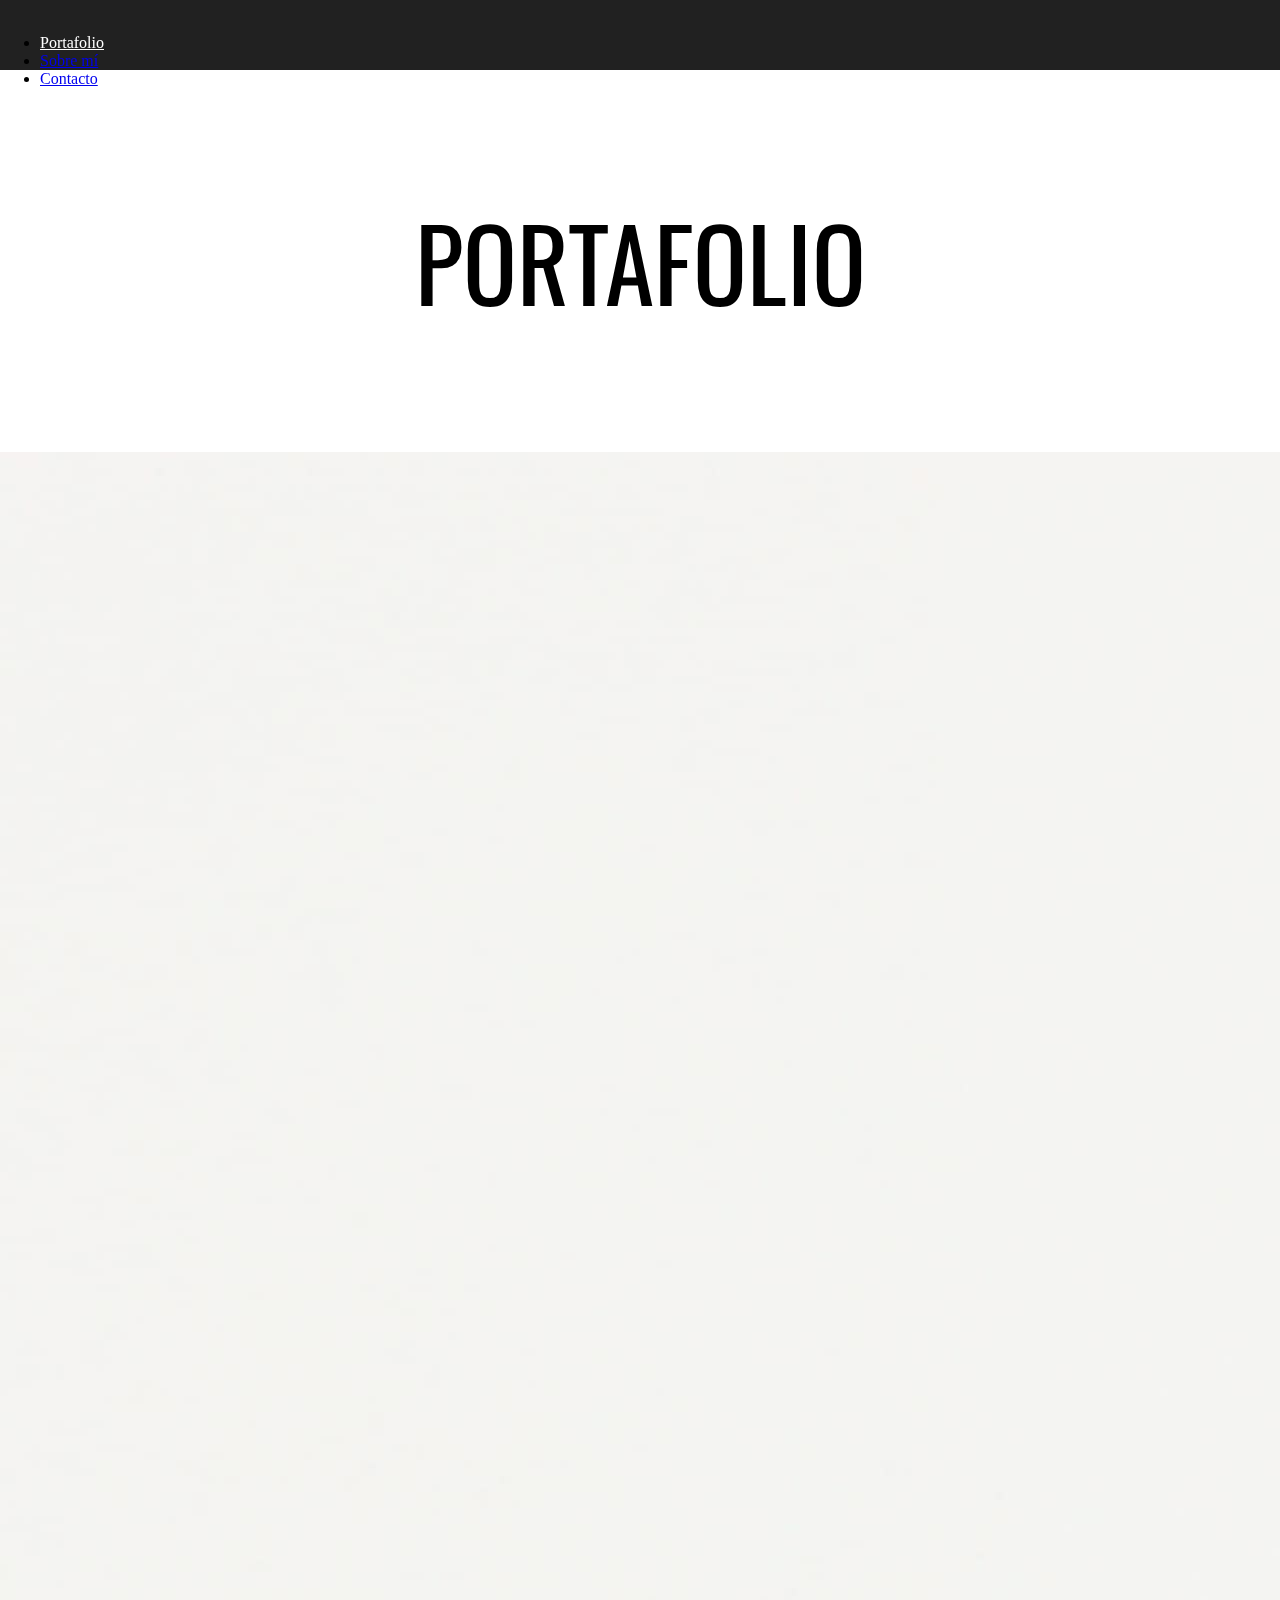
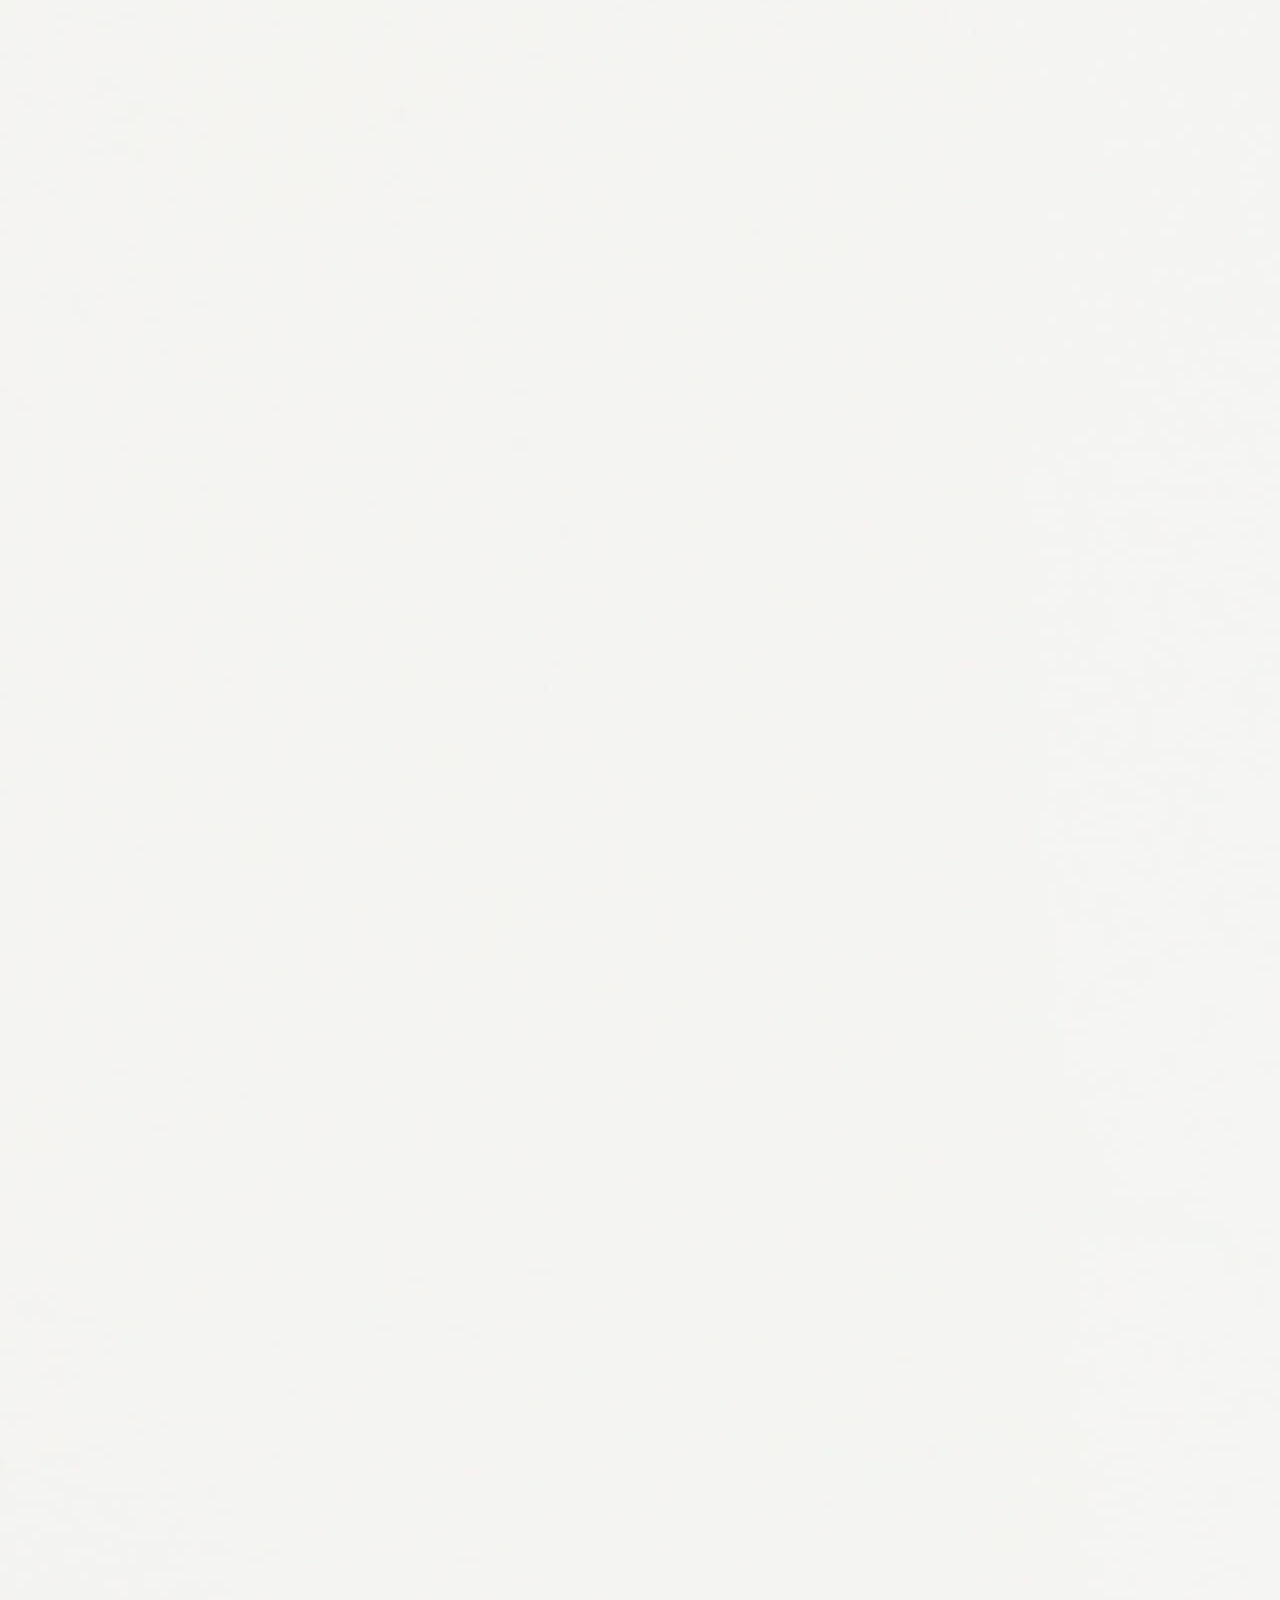
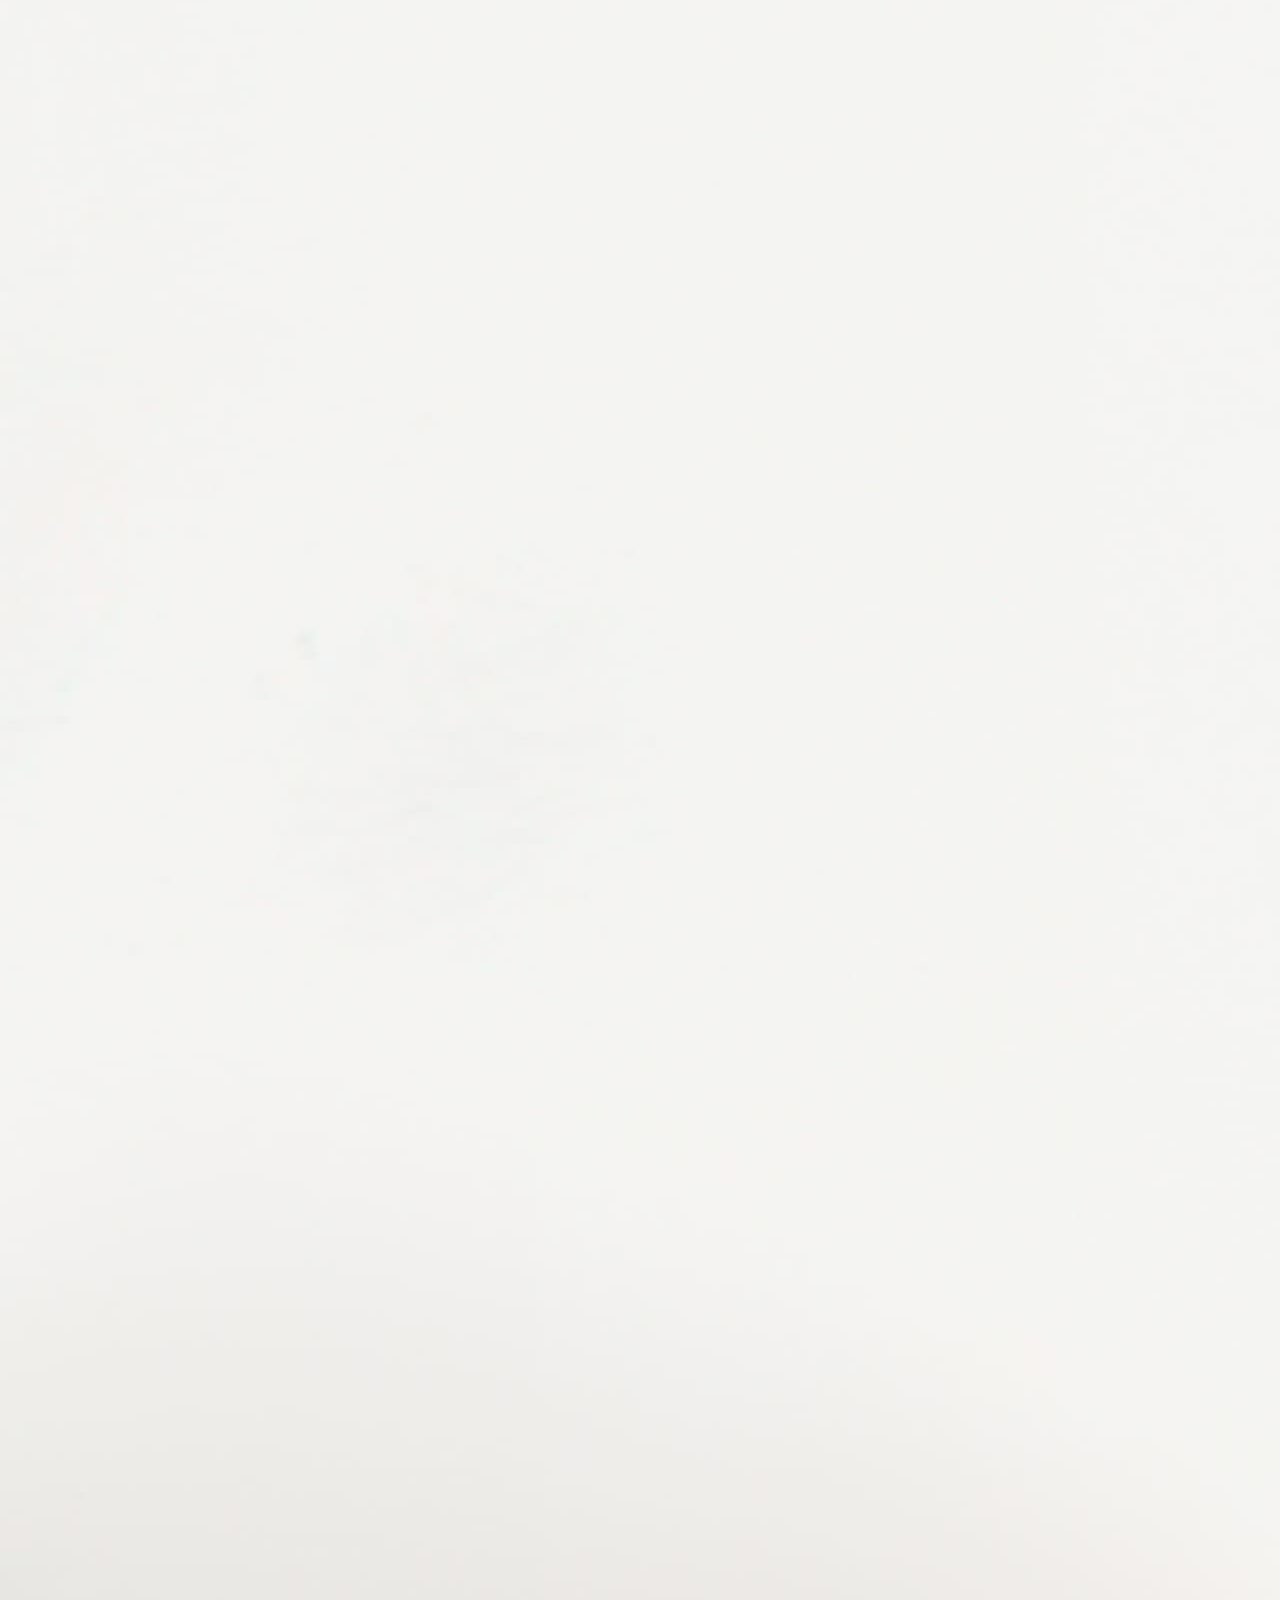
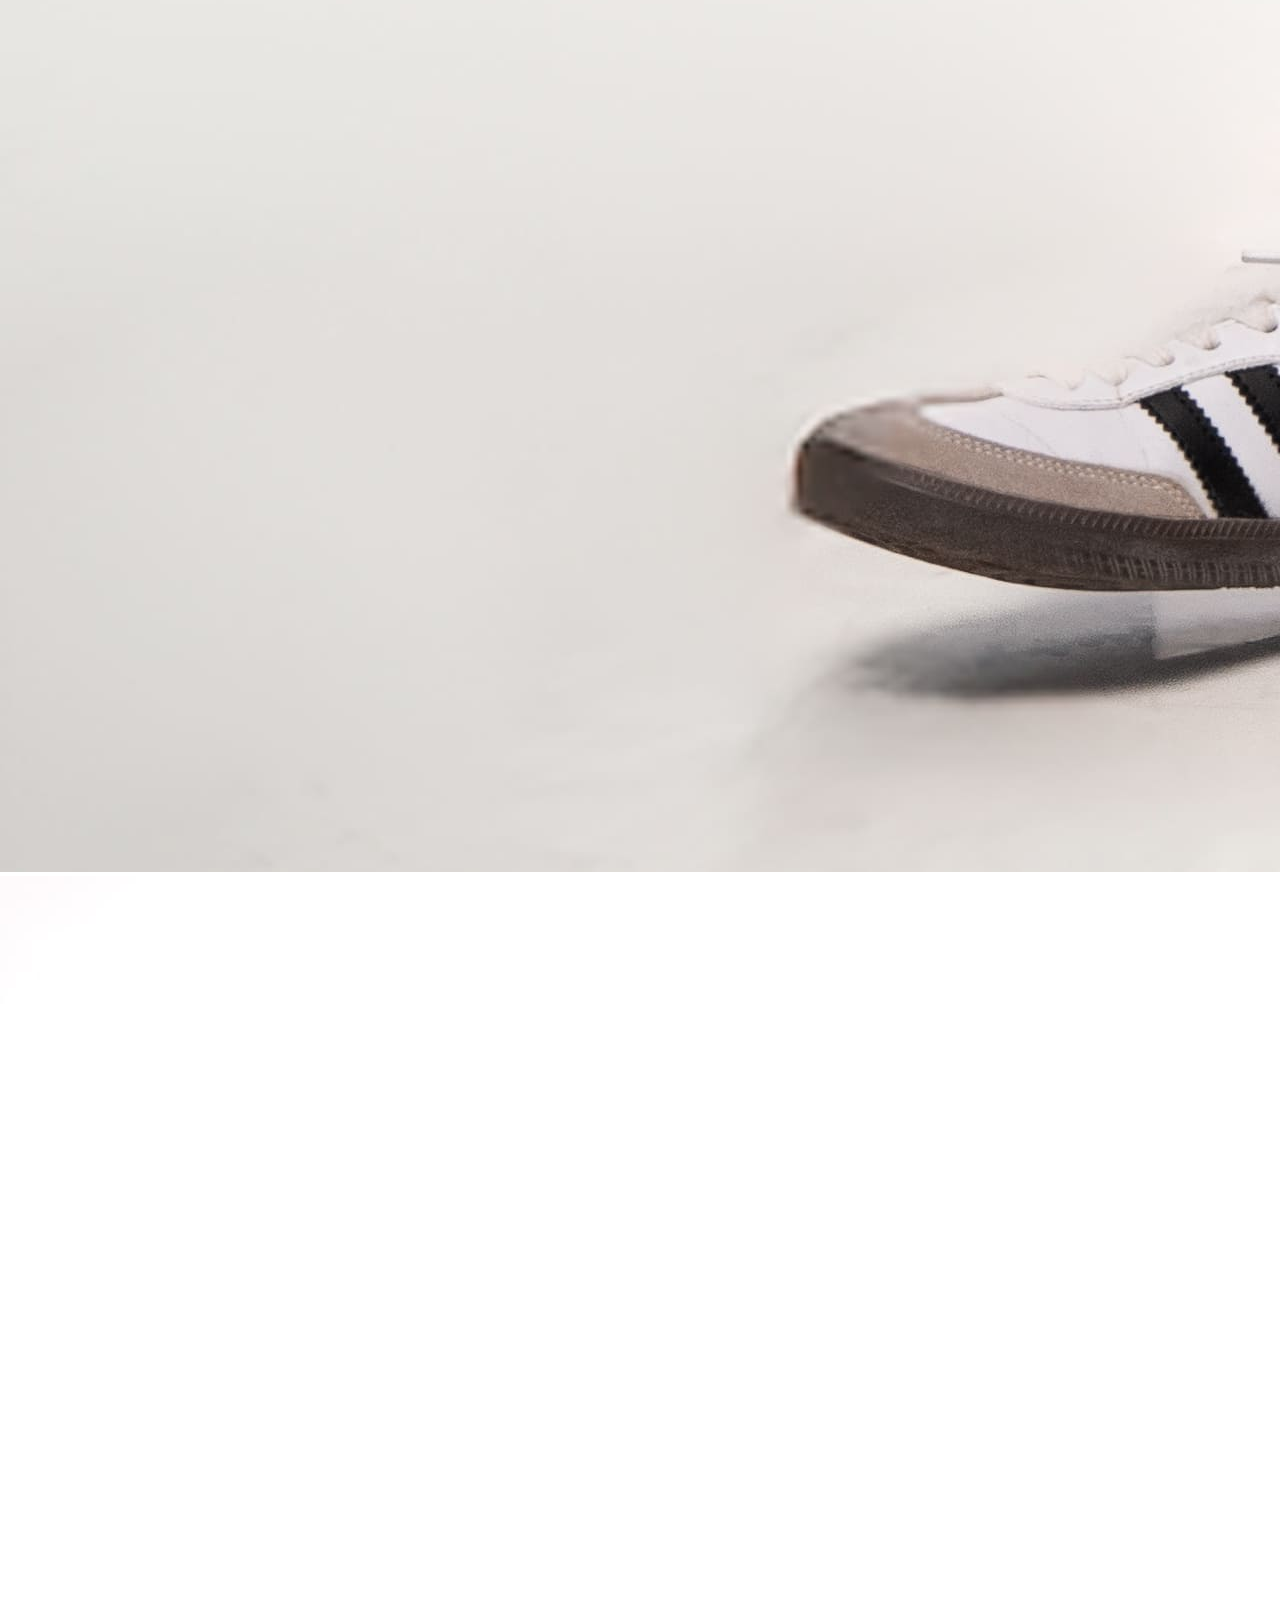
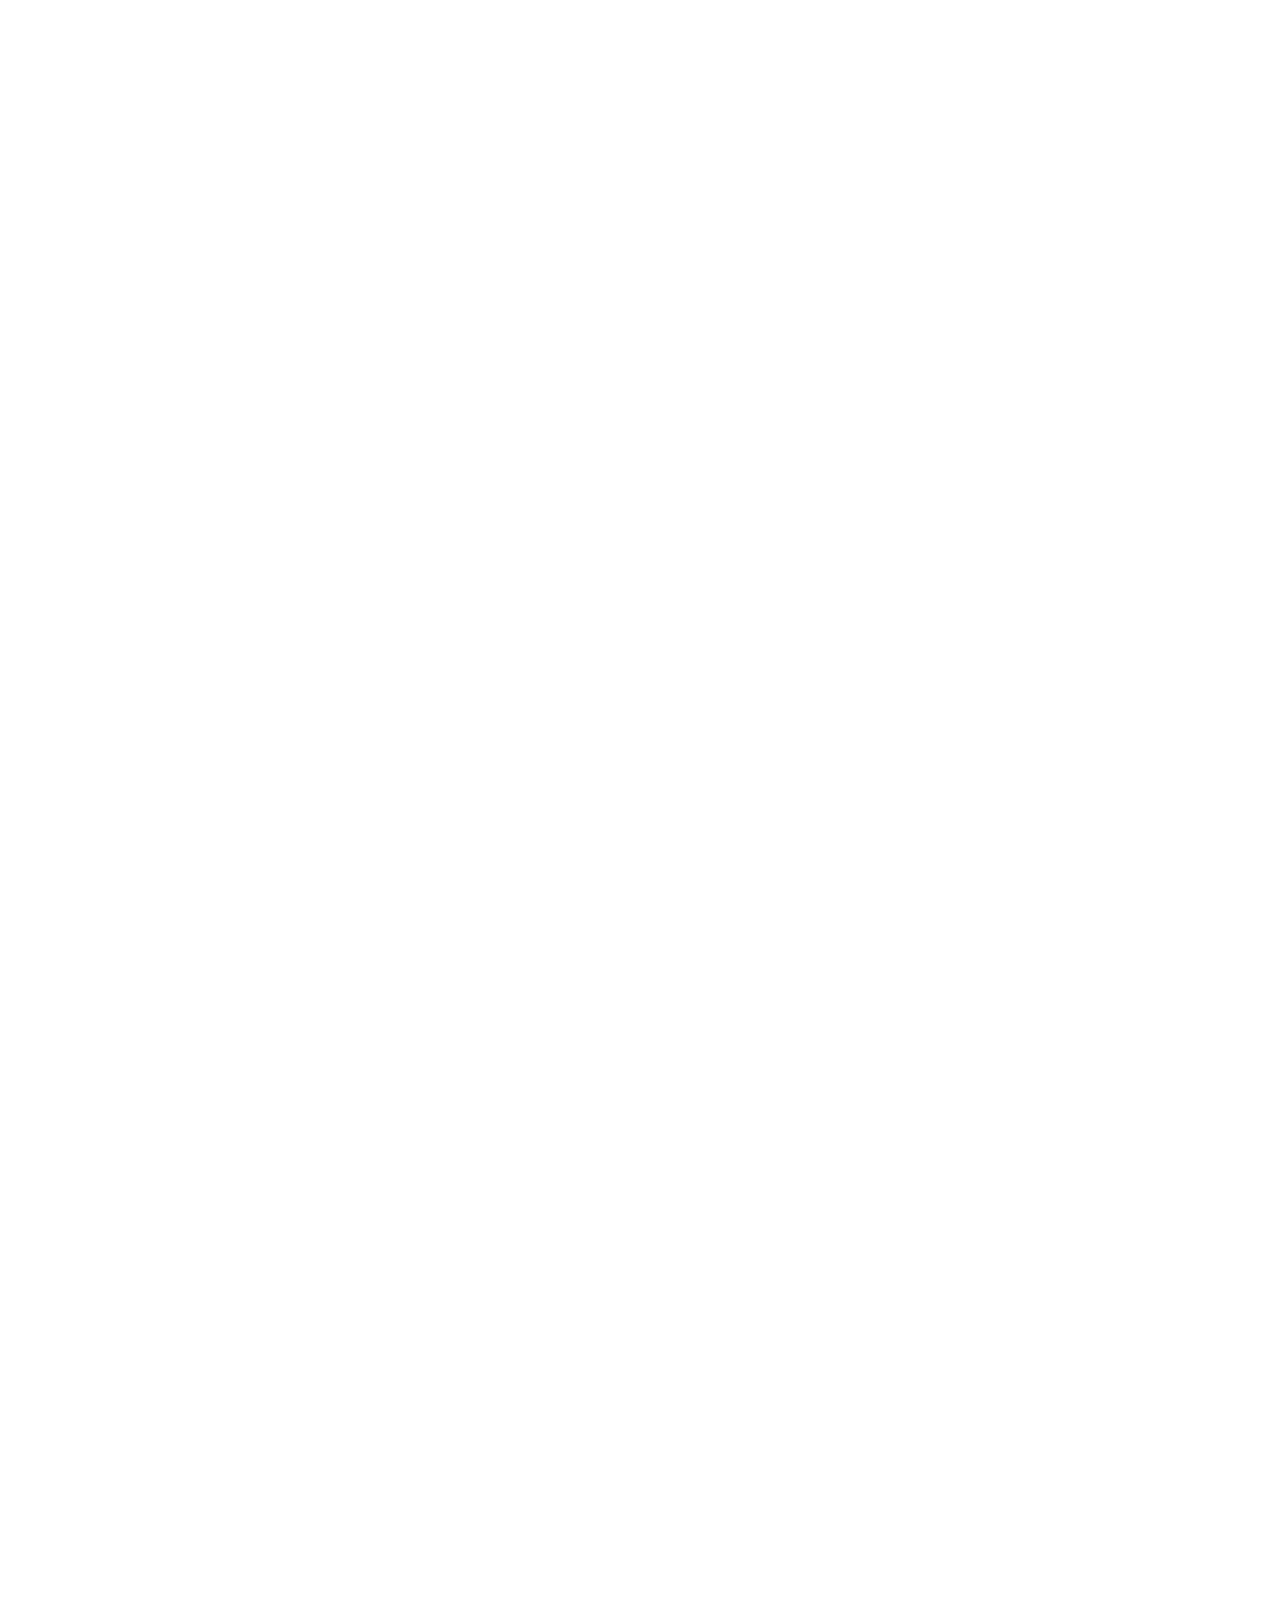
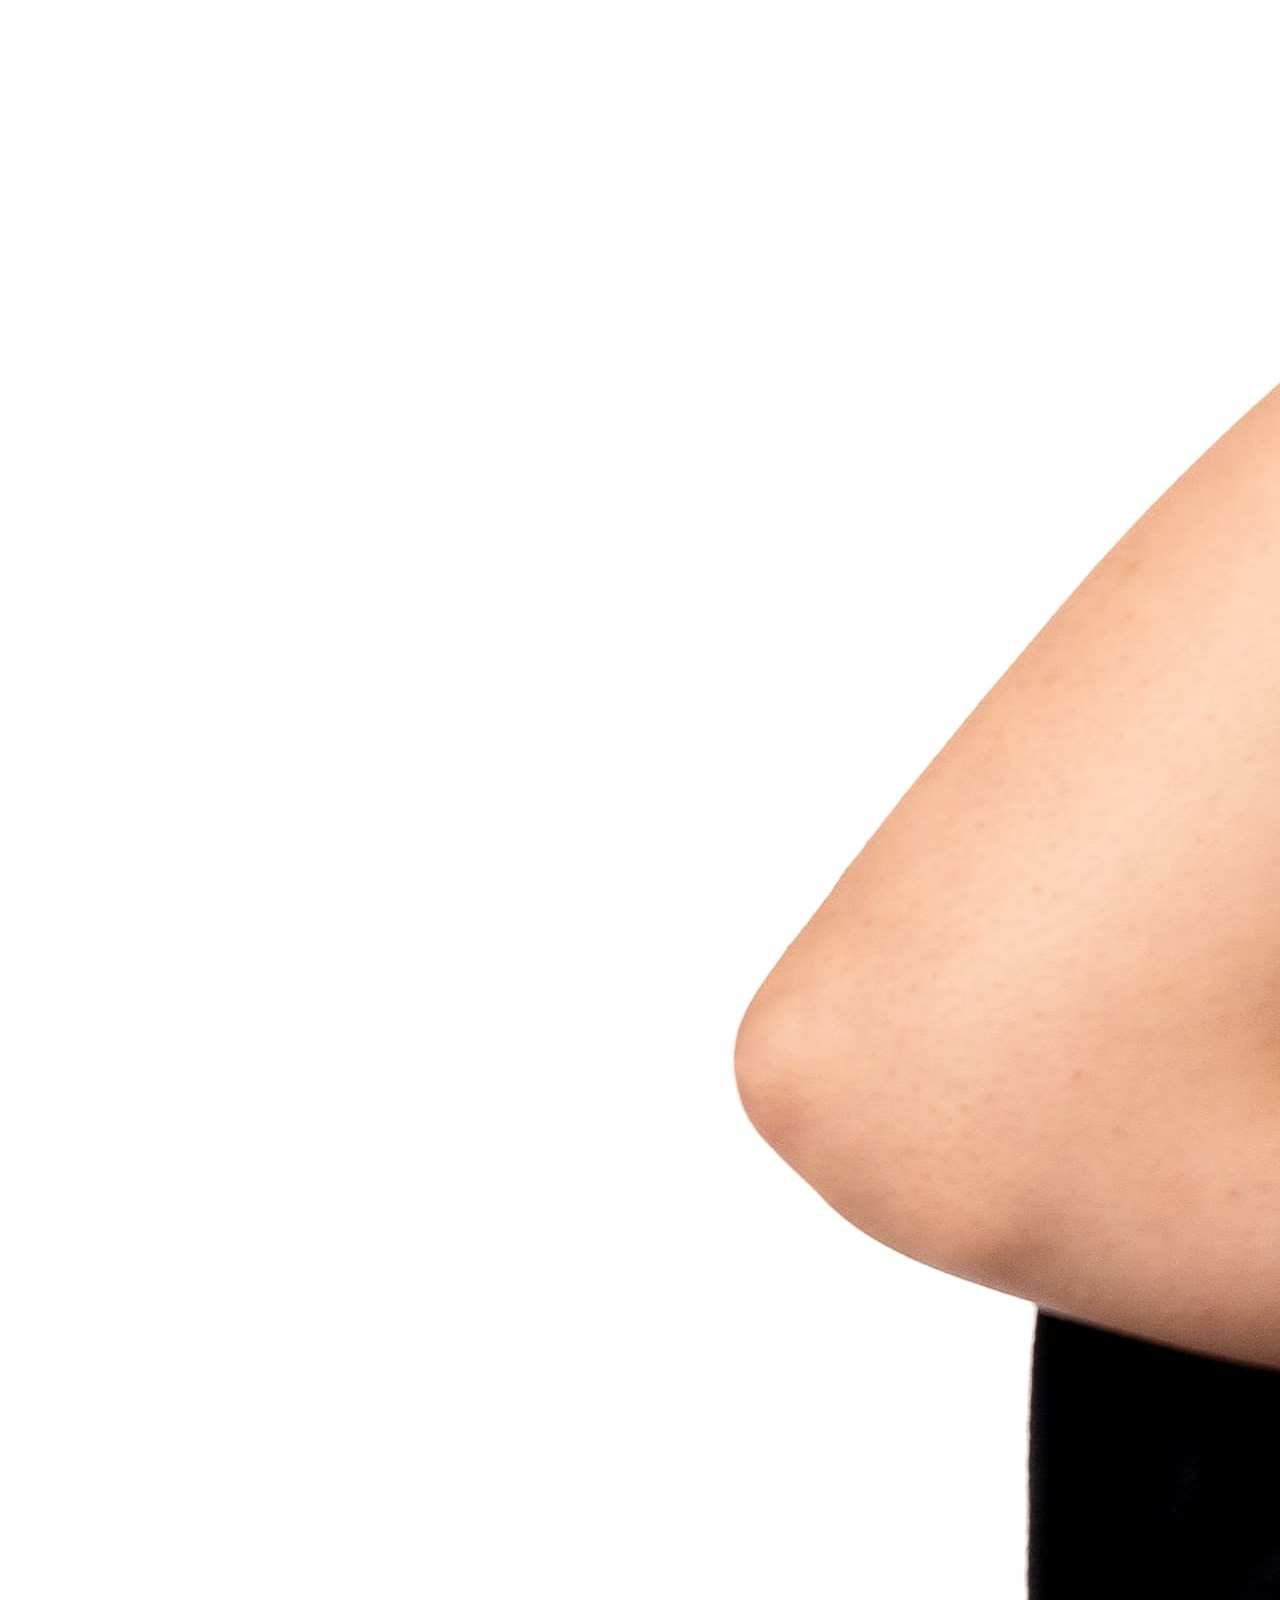
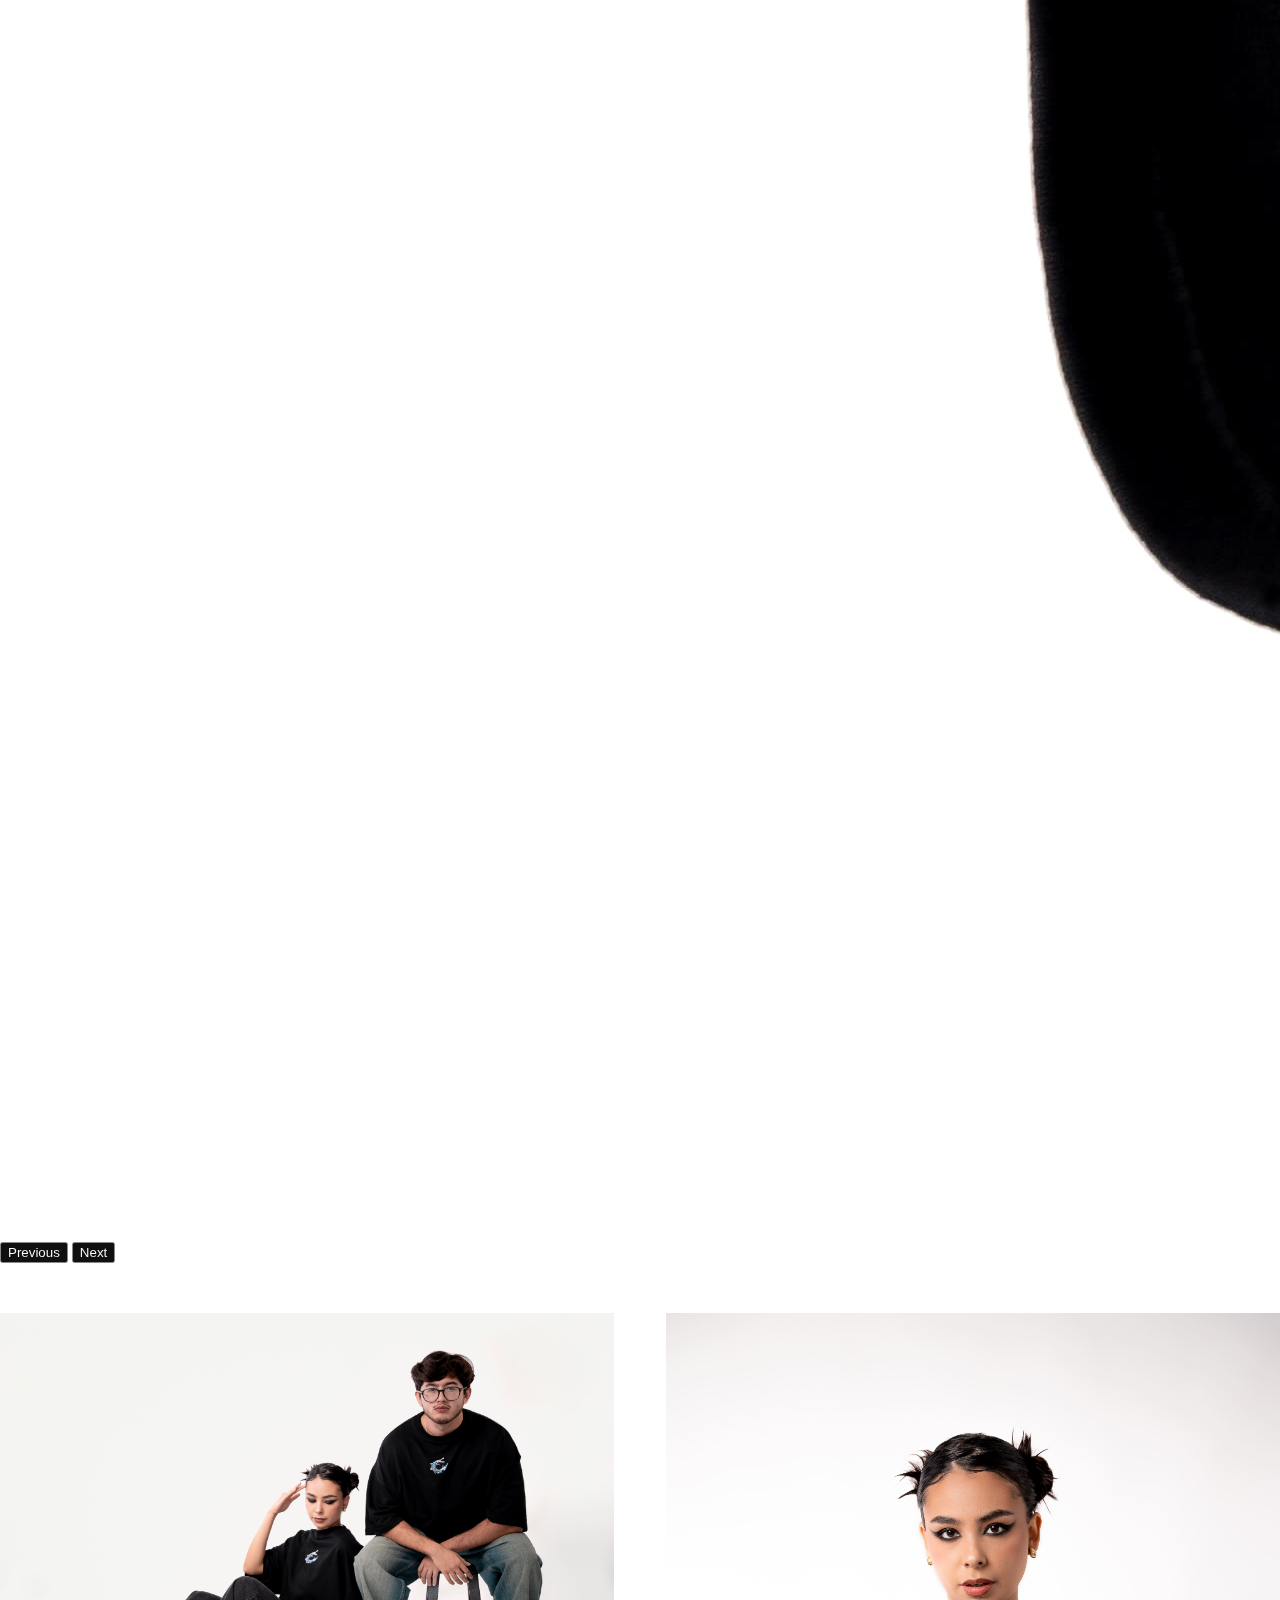
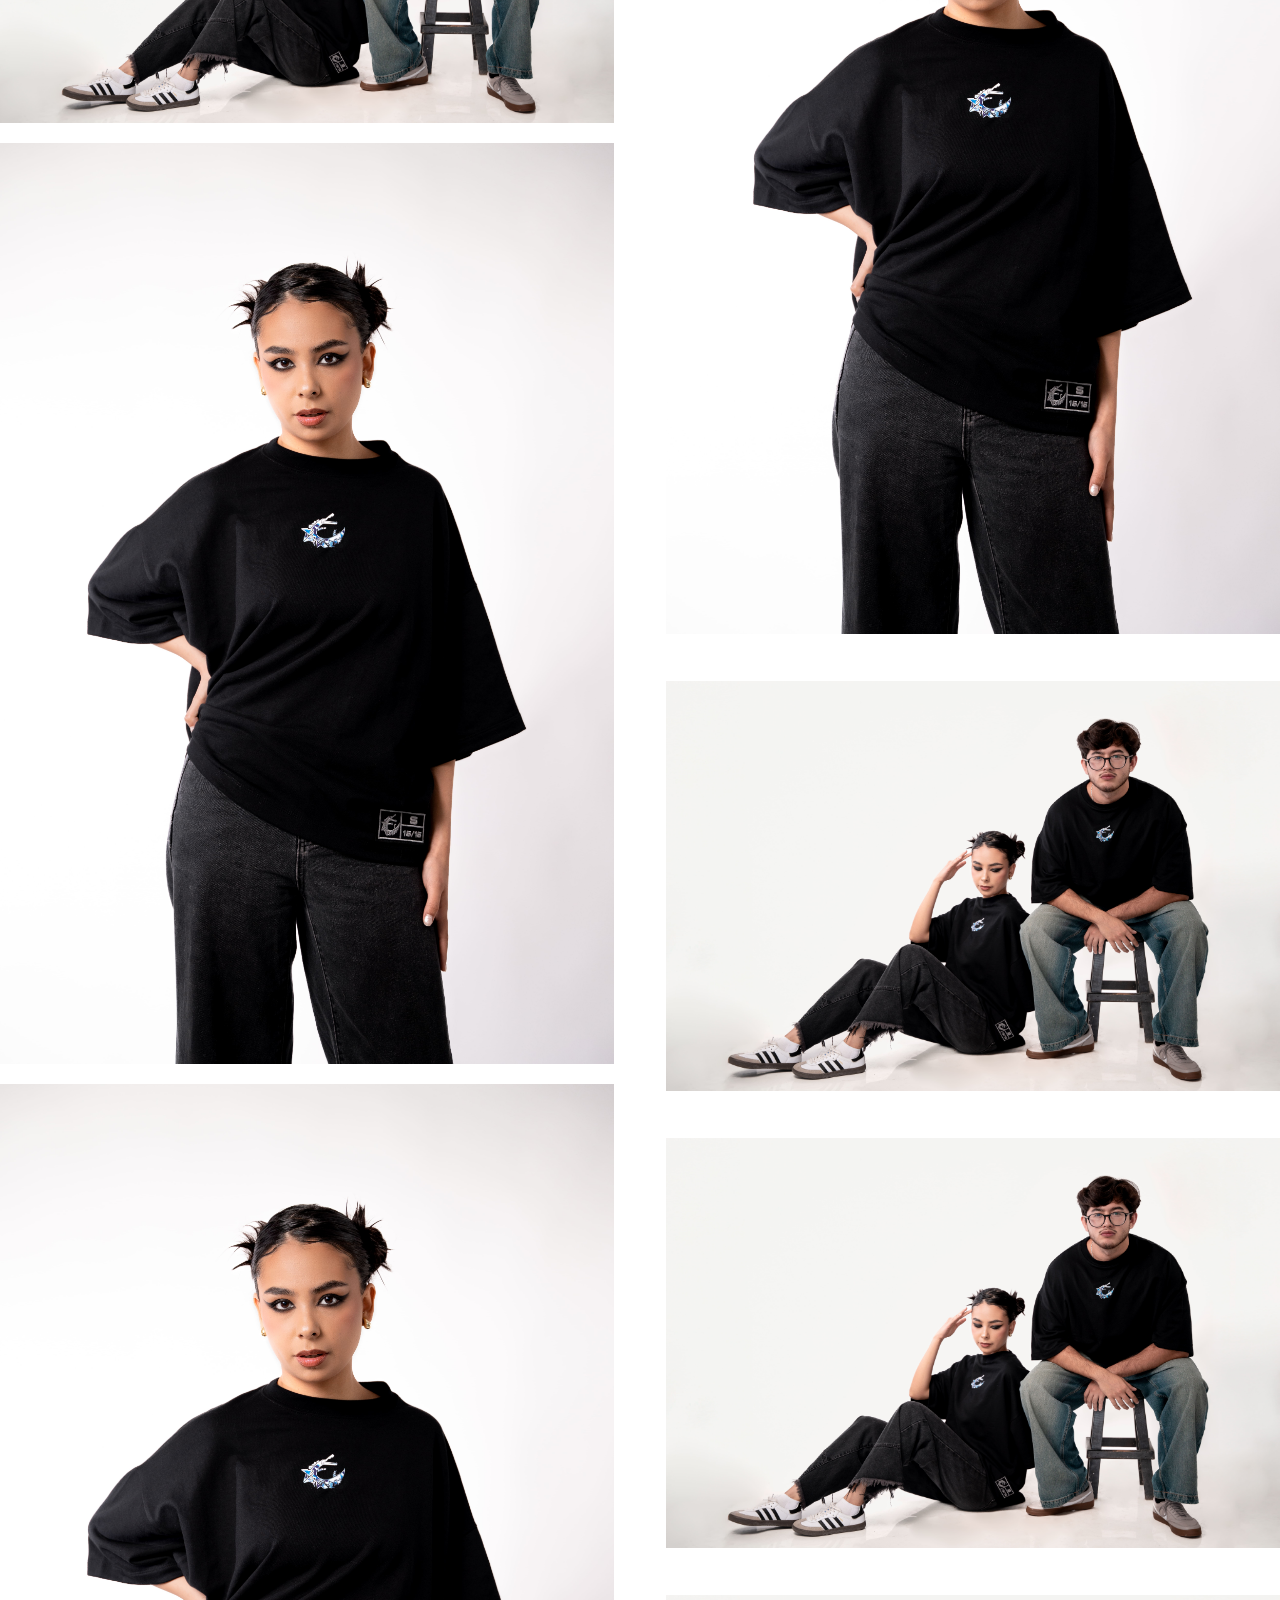
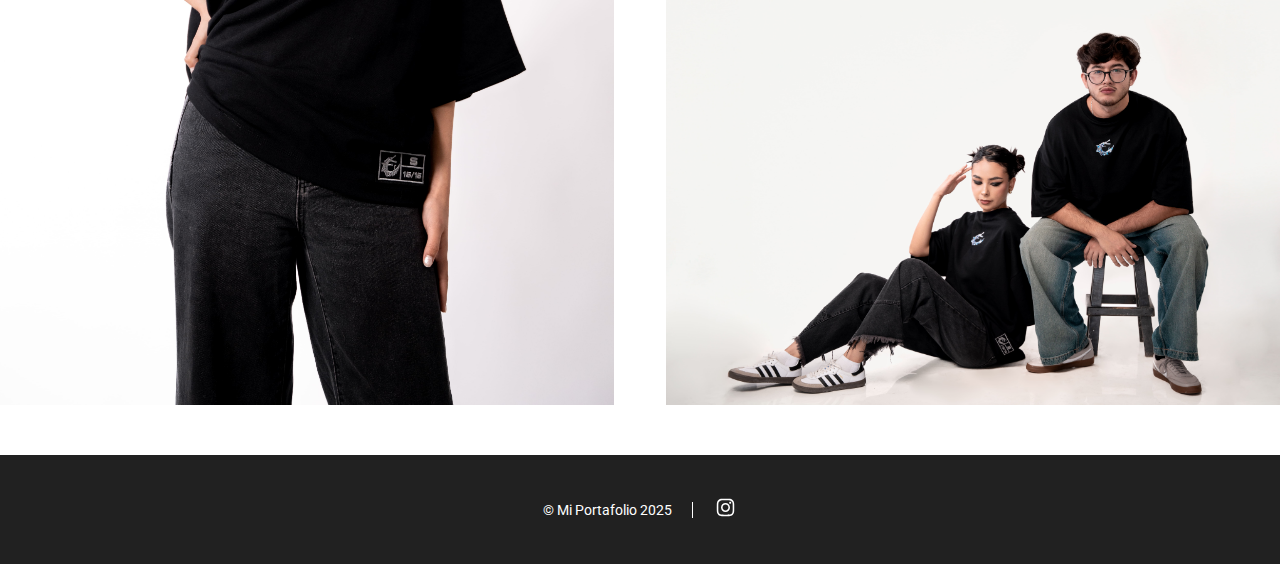
<file: index.html>
<!DOCTYPE html>
<html lang="es">
  <head>
    <meta charset="UTF-8" />
    <meta name="viewport" content="width=device-width, initial-scale=1" />
    <link rel="icon" href="/recursos/iconos/favicon.svg" type="image/svg+xml" />
    <link rel="stylesheet" href="/css/style.css" />
    <link
      href="https://cdn.jsdelivr.net/npm/bootstrap@5.3.7/dist/css/bootstrap.min.css"
      rel="stylesheet"
      integrity="sha384-LN+7fdVzj6u52u30Kp6M/trliBMCMKTyK833zpbD+pXdCLuTusPj697FH4R/5mcr"
      crossorigin="anonymous"
    />

    <title>Portafolio</title>
  </head>

  <body>
    <nav class="barra-navegacion d-flex justify-content-end">
      <div class="dropdown d-md-none">
        <button
          class="btn boton-menu d-flex justify-content-center align-items-center"
          type="button"
          data-bs-toggle="dropdown"
          aria-expanded="false"
        >
          <img src="/recursos/iconos/icono-menu.svg" alt="burguer-icon" />
        </button>

        <ul class="lista-menu-burguer dropdown-menu">
          <li>
            <a class="dropdown-item text-end pag-activa" href="/index.html"
              >Portafolio</a
            >
          </li>
          <li>
            <a class="dropdown-item text-end" href="/paginas/sobre-mi.html"
              >Sobre mí</a
            >
          </li>
          <li>
            <a class="dropdown-item text-end" href="/paginas/contacto.html"
              >Contacto</a
            >
          </li>
        </ul>
      </div>

      <ul class="lista-menu d-md-flex d-none">
        <li>
          <a class="pag-activa" href="/index.html">Portafolio</a>
        </li>
        <li>
          <a class="" href="/paginas/sobre-mi.html">Sobre mí</a>
        </li>
        <li>
          <a class="" href="/paginas/contacto.html">Contacto</a>
        </li>
      </ul>
    </nav>
    <main>
      <div class="contenedor-titulo-h1">
        <h1>Portafolio</h1>
      </div>
      <section class="contenedor-carrusel">
        <div id="carouselExampleFade" class="carousel slide carousel-fade ancho-carrusel">
          <div class="carousel-inner">
            <div class="carousel-item active">
              <img
                src="/recursos/imagenes/img-horizontal1.jpg"
                class="d-block w-100"
                alt="Imagen 1"
              />
            </div>
            <div class="carousel-item">
              <img
                src="/recursos/imagenes/img-horizontal2.jpg"
                class="d-block w-100"
                alt="Imagen 2"
              />
            </div>
          </div>
          <button
            class="carousel-control-prev"
            style="filter: invert(100%)" 
            type="button"
            data-bs-target="#carouselExampleFade"
            data-bs-slide="prev"
          >
            <span class="carousel-control-prev-icon" aria-hidden="true"></span>
            <span class="visually-hidden">Previous</span>
          </button>
          <button
            class="carousel-control-next"
            style="filter: invert(100%)"
            type="button"
            data-bs-target="#carouselExampleFade"
            data-bs-slide="next"
          >
            <span class="carousel-control-next-icon" aria-hidden="true"></span>
            <span class="visually-hidden">Next</span>
          </button>
        </div>
      </section>
      <section class="contenedor-galeria">
        <div class="columna-galeria">
          <img src="/recursos/imagenes/img-horizontal1.jpg" alt="Imagen horizontal 1" />
          <img src="/recursos/imagenes/img-vertical1.jpg" alt="Imagen vertical 1" />
          <img src="/recursos/imagenes/img-vertical1.jpg" alt="Imagen vertical 1" />
        </div>

        <div class="columna-galeria">
          <img src="/recursos/imagenes/img-vertical1.jpg" alt="Imagen vertical 1" />
          <img src="/recursos/imagenes/img-horizontal1.jpg" alt="Imagen horizontal 1" />
          <img src="/recursos/imagenes/img-horizontal1.jpg" alt="Imagen horizontal 1" />
          <img src="/recursos/imagenes/img-horizontal1.jpg" alt="Imagen horizontal 1" />
        </div>
      </section>  
    </main>
    <footer>
      <div class="texto-footer">
        <p>&copy; Mi Portafolio 2025</p>
      </div>
      <div class="redes-footer">
        <a href="https://www.instagram.com/yoav_lens?igsh=MXV3bTJ2Ym84ODNieg==">
          <img src="/recursos/iconos/icono-instagram.svg" alt="Instagram Icon" />
        </a>
      </div>
    </footer>

    <script
      src="https://cdn.jsdelivr.net/npm/@popperjs/core@2.11.8/dist/umd/popper.min.js"
      integrity="sha384-I7E8VVD/ismYTF4hNIPjVp/Zjvgyol6VFvRkX/vR+Vc4jQkC+hVqc2pM8ODewa9r"
      crossorigin="anonymous"
    ></script>
    <script
      src="https://cdn.jsdelivr.net/npm/bootstrap@5.3.7/dist/js/bootstrap.min.js"
      integrity="sha384-7qAoOXltbVP82dhxHAUje59V5r2YsVfBafyUDxEdApLPmcdhBPg1DKg1ERo0BZlK"
      crossorigin="anonymous"
    ></script>
  </body>
</html>
</file>
<file: css/style.css>
@import url("/css/barra-nav.css");
@import url("/css/carrusel-galeria.css");


@import url('https://fonts.googleapis.com/css2?family=Lora:ital,wght@0,400..700;1,400..700&family=Oswald:wght@200..700&family=Roboto:ital,wght@0,100..900;1,100..900&family=Winky+Sans:ital,wght@0,300..900;1,300..900&display=swap');
@import url('https://fonts.googleapis.com/css2?family=Roboto:ital,wght@0,100..900;1,100..900&display=swap');

:root {
  --w-about: 60%;
  --w-fotos: 40%;
  --titulos: 700px "Oswald", sans-serif;
  --texto: 700px "Roboto", sans-serif;
}

body {
  margin: 0;
  padding: 0;
  box-sizing: content-box;
  height: fit-content;
  width: 100vw;
  overflow-x: hidden;
}

main {
  width: 100%;
  height: 100%;
}

.contenedor-titulo-h1 {
  display: flex;
  justify-content: center;
  align-items: center;
  padding: 50px 0;
}

h1,
h2,
h3 {
  font: var(--titulos);
  text-transform: uppercase;
}

h1 {
  font-size: min(20dvw, 100px) !important;
}

h2 {
  font-size: min(12dvw, 60px) !important;
  width: 100%;
}

h3 {
  font-size: min(7dvw, 30px) !important;
  width: 100%;
}

p {
  font: var(--texto);
  font-size: min(4dvw, 14px) !important;
  width: 100%;
  margin-top: 20px !important;
  text-wrap: wrap;
}

footer {
  width: 100%;
  height: fit-content;
  background-color: #212121;
  color: white;
  display: flex;
  justify-content: center;
  align-items: center;
  margin-top: 50px;
  padding: 40px 0;
  text-align: center;
}

.texto-footer {
  display: flex;
  justify-self: center;
  align-items: center;
  padding: 0 20px;
  border-right: solid 1px white;
}

.texto-footer p {
  margin: 0 !important;
}

.redes-footer {
  display: flex;
  justify-self: center;
  align-items: center;
  padding: 0 20px;
}

.redes-footer img{
  width: auto;
  height: min(25px, 8dvw);
  margin: 0;
}

.contenedor-sobre-mi {
  width: 100%;
  height: fit-content;
  padding: 50px;
  margin: 50px 0;
  display: flex;
  justify-content: space-between;
  align-items: center;
  background-color: #525252;
  color: white;
  column-gap: 10px;
}

.contenedor-sobre-mi .texto-sobre-mi {
  width: var(--w-about);
}

.contenedor-sobre-mi .contenido-sobre-mi {
  width: var(--w-fotos);
}

@media (max-width: 767px) {
  :root {
    --w-about: 100%;
    --w-fotos: 100%;
  }

  .contenedor-sobre-mi {
    padding: 50px 20px;
    row-gap: 20px;
  }
}

.contenido-sobre-mi img,
.contenedor-sobre-mi video {
  width: 100%;
  height: auto;
  border-radius: 10px;
}

.contenedor-form {
  width: 100%;
  height: fit-content;
  padding: 50px;
  margin: 50px 0;
  display: flex;
  justify-content: center;
  align-items: center;
  background-color: #525252;
  color: white;
}

#formulario {
  width: min(400px, 100%);
  display: flex;
  flex-direction: column;
  row-gap: 20px;
}

#formulario label {
  font: var(--titulos) !important;
  text-transform: uppercase;
  font-size: min(9dvw, 15px) !important;
}

#formulario input,
#formulario textarea,
#formulario button {
  font: var(--texto) !important;
  font-size: min(5dvw, 13px) !important;

}

#formulario button {
  background-color: #7066e0;
  border-color: #7066e0;
}

#formulario button:hover {
  background-color: #443e8a;
  border-color: #443e8a;
}

.contenedor-mapa {
  width: 100%;
  height: fit-content;
  background-color: #525252;
  padding: 50px;
  margin: 50px 0;
  display: flex;
  justify-content: center;
  align-items: center;
  color: white;
  row-gap: 20px;
}

#mapa {
  width: min(1028px, 100%);
  height: auto;
  aspect-ratio: 16/9;
  border-radius: 10px;
}

@media (max-width: 424px) {
  audio {
    width: 100%;
  }
}
</file>
